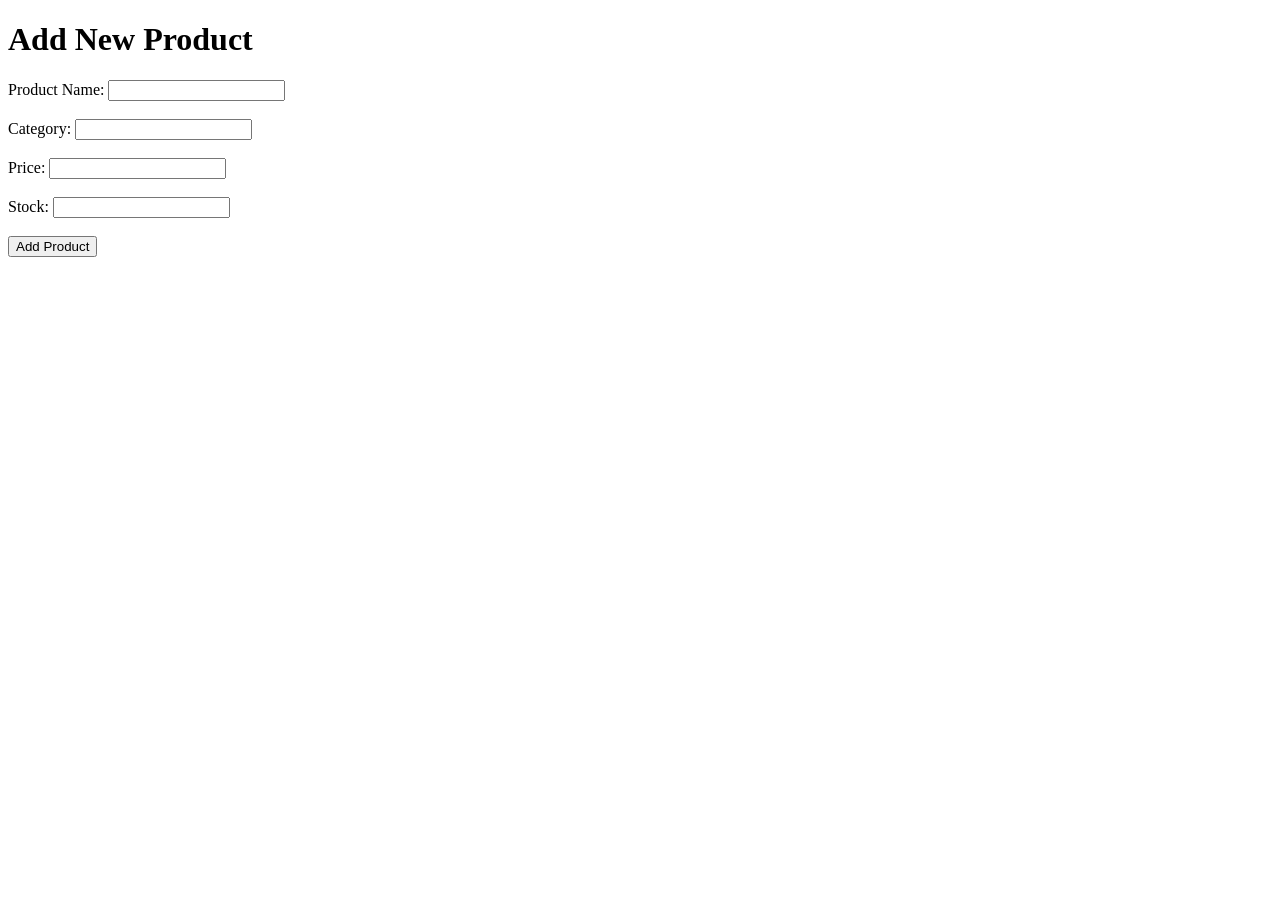
<file: templates/add_product.html>
<!DOCTYPE html>
<html>
<head>
    <title>Add Product</title>
</head>
<body>

    <h1>Add New Product</h1>

    <form method="POST">

        <label>Product Name:</label>
        <input type="text" name="name" required>
        <br><br>

        <label>Category:</label>
        <input type="text" name="category" required>
        <br><br>

        <label>Price:</label>
        <input type="number" name="price" step="0.01" required>
        <br><br>

        <label>Stock:</label>
        <input type="number" name="stock" required>
        <br><br>

        <button type="submit">Add Product</button>

    </form>

</body>
</html>
</file>
